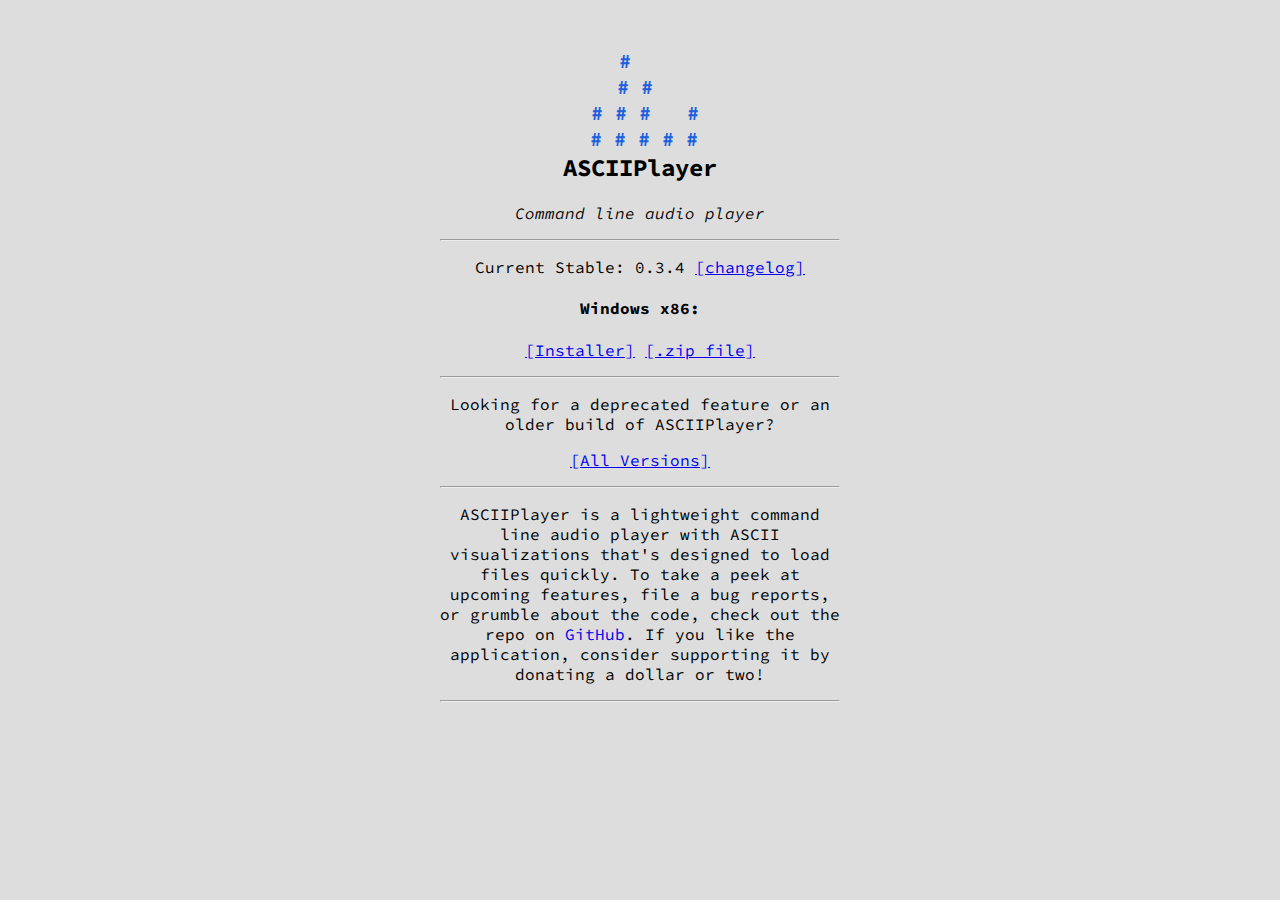
<file: index.html>
<html>
	<head>
		<meta name="viewport" content="width=device-width, initial-scale=1">
		<meta name="description" content="A lightweight command-line audio player designed to handle a wide range of audio formats and load content quickly">

		<link href="https://fonts.googleapis.com/css?family=Source+Code+Pro" rel="stylesheet">
		<link rel="icon" href="/favicon.ico">
		<link rel="stylesheet" type="text/css" href="/style.css">

		<title>ASCIIPlayer</title>
	</head>

	<body>
		<div align="center" style="max-width: 400px; margin: 0 auto;">
			
			<br/>
			<p style="margin-bottom: 0px; color: #2060DD; font-size: 1.26em;" >
				<strong>
					<span id='1'>&nbsp;&nbsp;# &nbsp;&nbsp;&nbsp;&nbsp;&nbsp;<br/></span>
					<span id='2'>&nbsp;# #     &nbsp;&nbsp;            <br/></span>
					<span id='3'>#     # #     &nbsp;&nbsp;#           <br/></span>
					<span id='4'>#     # #     #           #           <br/></span>
				</strong>
			</p>
			<h2>ASCIIPlayer</h2>
			<p><em>Command line audio player</em></p>
			<hr/>
			<p>Current Stable: 0.3.4 <a href="/changelog">[changelog]</a></em></p>

			<h4>Windows x86:</h4>
			<p>
				<a href="/installer/ASCIIPlayerInstaller_v0.3.4.exe" download>[Installer]</a> <a href="/portable/ASCIIPlayer_v0.3.4.zip" download>[.zip file]</a>
			</p>

			<!--
			<h4>Linux x86:</h4>
			<p><em>coming soon!</em></p>
			-->

			<hr/>
			<p>Looking for a deprecated feature or an older build of ASCIIPlayer?</p>
			<p><a href="/versions">[All Versions]</a></p>
			

			<hr/>
			<p>ASCIIPlayer is a lightweight command line audio player with ASCII visualizations that's designed to load files quickly. To take a peek at upcoming features, file a bug reports, or grumble about the code, check out the repo on <a style="text-decoration:none;" href="https://github.com/MatthewCech/ASCIIPlayer" download>GitHub</a>. If you like the application, consider supporting it by donating a dollar or two!</p>
			<hr/>
			<script type='text/javascript' src='https://ko-fi.com/widgets/widget_2.js'></script><script type='text/javascript'>kofiwidget2.init('Donate a Coffee!', '#468eb8', 'C0C6Q93V');kofiwidget2.draw();</script>
			<br/>
			<br/>
		</div>
	</body>

	<script>
	setInterval(function() {
		const lo = 13; // left offset
		const o = 0.6; // offset
		const t = 550; // time
		const s = 7;   // scalar

		var ms = new Date().getTime();
		document.getElementById("1").style.marginLeft = ""+ (lo+Math.sin(ms/t+o*0)*s) +"px";
		document.getElementById("2").style.marginLeft = ""+ (lo+Math.sin(ms/t+o*1)*s) +"px";
		document.getElementById("3").style.marginLeft = ""+ (lo+Math.sin(ms/t+o*2)*s) +"px";
		document.getElementById("4").style.marginLeft = ""+ (lo+Math.sin(ms/t+o*3)*s) +"px";
	}, 20);
	</script>
</html>
</file>
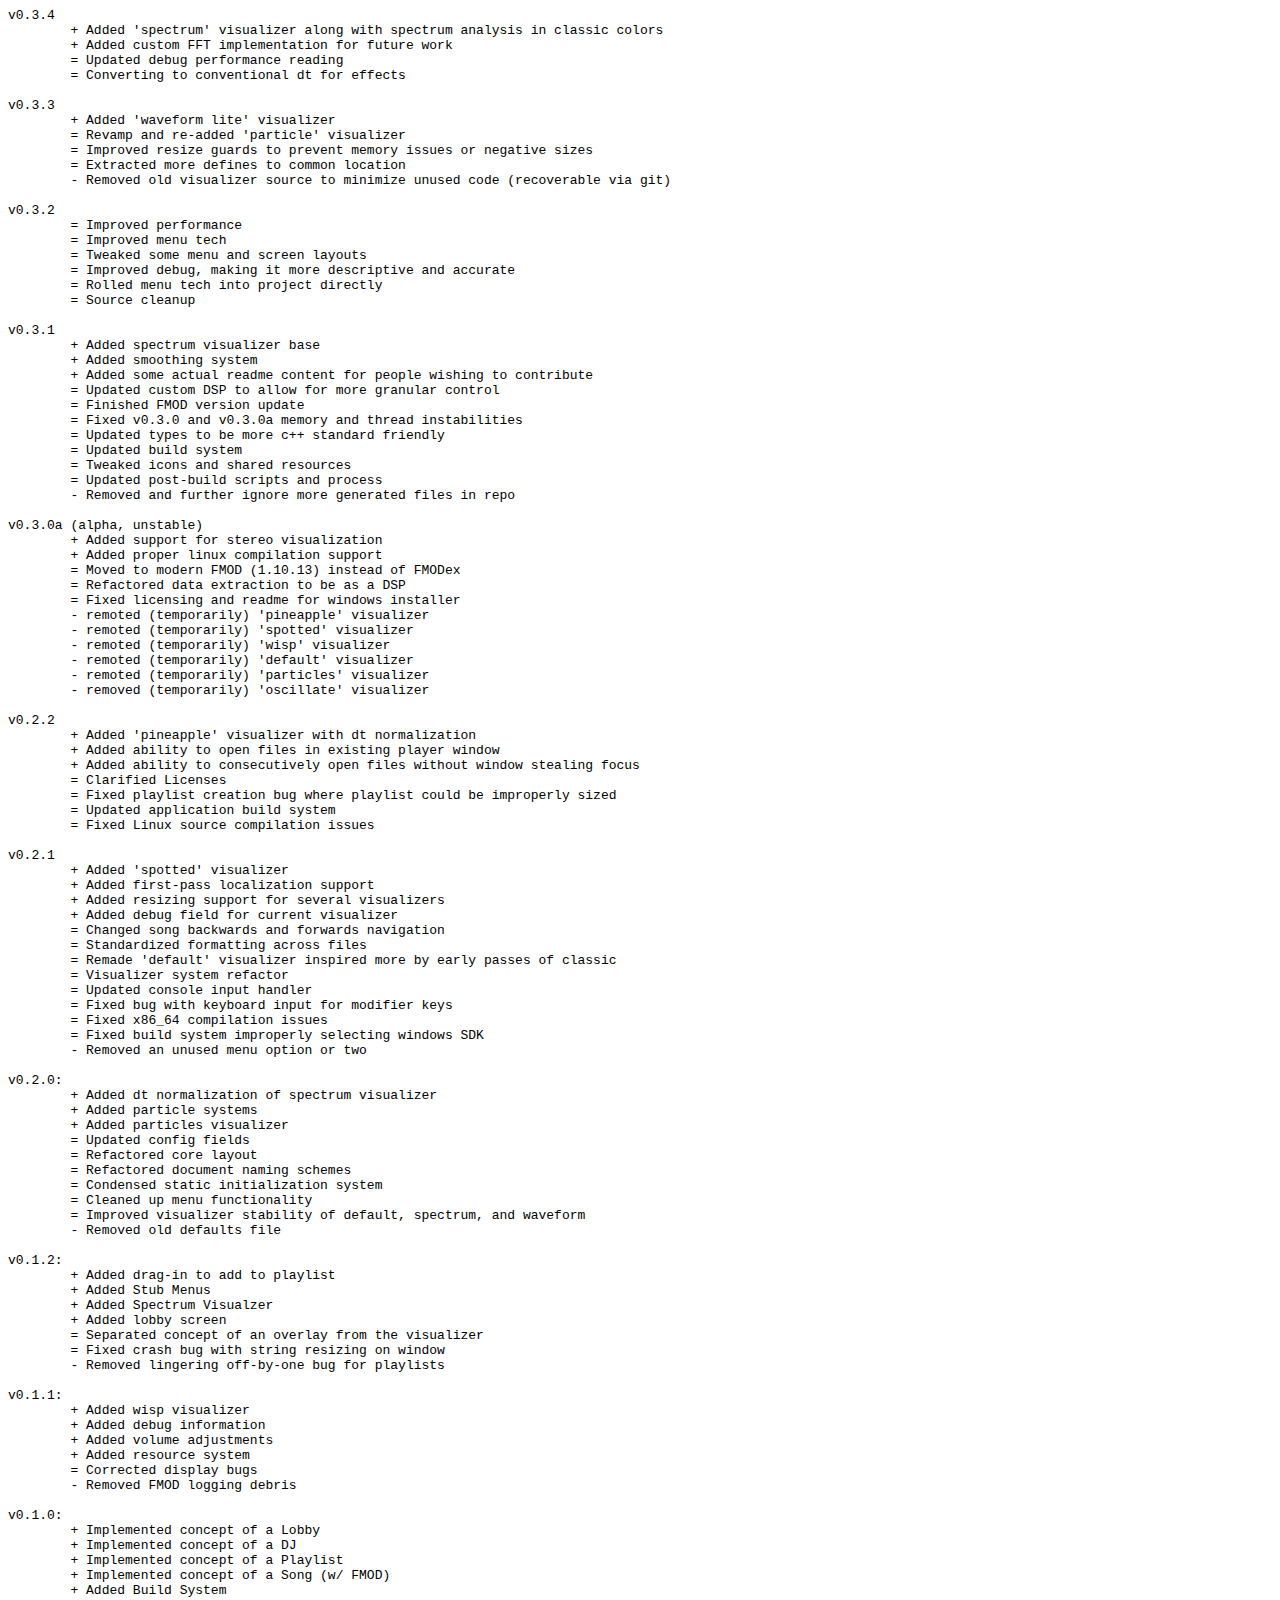
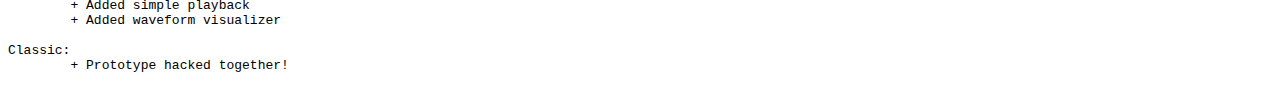
<file: changelog/index.html>
<html>
	<head>
		<meta name="viewport" content="width=device-width, initial-scale=1">
		<link href="https://fonts.googleapis.com/css?family=Source+Code+Pro" rel="stylesheet">
		<link rel="icon" href="/favicon.ico">
		<meta name="description" content="Changes that have been made to ASCIIPlayer over time">
		<title>ASCIIPlayer Changelog</title>
	</head>

	<body>
		<pre>
v0.3.4
	+ Added 'spectrum' visualizer along with spectrum analysis in classic colors
	+ Added custom FFT implementation for future work
	= Updated debug performance reading
	= Converting to conventional dt for effects

v0.3.3
	+ Added 'waveform lite' visualizer
	= Revamp and re-added 'particle' visualizer
	= Improved resize guards to prevent memory issues or negative sizes
	= Extracted more defines to common location 
	- Removed old visualizer source to minimize unused code (recoverable via git)

v0.3.2
	= Improved performance
	= Improved menu tech
	= Tweaked some menu and screen layouts
	= Improved debug, making it more descriptive and accurate
	= Rolled menu tech into project directly
	= Source cleanup

v0.3.1
	+ Added spectrum visualizer base
	+ Added smoothing system
	+ Added some actual readme content for people wishing to contribute
	= Updated custom DSP to allow for more granular control
	= Finished FMOD version update
	= Fixed v0.3.0 and v0.3.0a memory and thread instabilities
	= Updated types to be more c++ standard friendly
	= Updated build system
	= Tweaked icons and shared resources
	= Updated post-build scripts and process
	- Removed and further ignore more generated files in repo

v0.3.0a (alpha, unstable)
	+ Added support for stereo visualization
	+ Added proper linux compilation support
	= Moved to modern FMOD (1.10.13) instead of FMODex
	= Refactored data extraction to be as a DSP
	= Fixed licensing and readme for windows installer
	- remoted (temporarily) 'pineapple' visualizer
	- remoted (temporarily) 'spotted' visualizer
	- remoted (temporarily) 'wisp' visualizer
	- remoted (temporarily) 'default' visualizer
	- remoted (temporarily) 'particles' visualizer
	- removed (temporarily) 'oscillate' visualizer

v0.2.2
	+ Added 'pineapple' visualizer with dt normalization
	+ Added ability to open files in existing player window
	+ Added ability to consecutively open files without window stealing focus
	= Clarified Licenses
	= Fixed playlist creation bug where playlist could be improperly sized
	= Updated application build system
	= Fixed Linux source compilation issues

v0.2.1
	+ Added 'spotted' visualizer
	+ Added first-pass localization support
	+ Added resizing support for several visualizers
	+ Added debug field for current visualizer
	= Changed song backwards and forwards navigation
	= Standardized formatting across files
	= Remade 'default' visualizer inspired more by early passes of classic
	= Visualizer system refactor
	= Updated console input handler
	= Fixed bug with keyboard input for modifier keys
	= Fixed x86_64 compilation issues
	= Fixed build system improperly selecting windows SDK
	- Removed an unused menu option or two

v0.2.0:
	+ Added dt normalization of spectrum visualizer
	+ Added particle systems
	+ Added particles visualizer
	= Updated config fields
	= Refactored core layout
	= Refactored document naming schemes
	= Condensed static initialization system
	= Cleaned up menu functionality
	= Improved visualizer stability of default, spectrum, and waveform
	- Removed old defaults file

v0.1.2:
	+ Added drag-in to add to playlist
	+ Added Stub Menus
	+ Added Spectrum Visualzer
	+ Added lobby screen
	= Separated concept of an overlay from the visualizer
	= Fixed crash bug with string resizing on window
	- Removed lingering off-by-one bug for playlists

v0.1.1:
	+ Added wisp visualizer
	+ Added debug information
	+ Added volume adjustments
	+ Added resource system
	= Corrected display bugs
	- Removed FMOD logging debris

v0.1.0:
	+ Implemented concept of a Lobby
	+ Implemented concept of a DJ
	+ Implemented concept of a Playlist
	+ Implemented concept of a Song (w/ FMOD)
	+ Added Build System
	+ Added simple playback
	+ Added waveform visualizer

Classic:
	+ Prototype hacked together!
		</pre>
	</body>
</html>
</file>
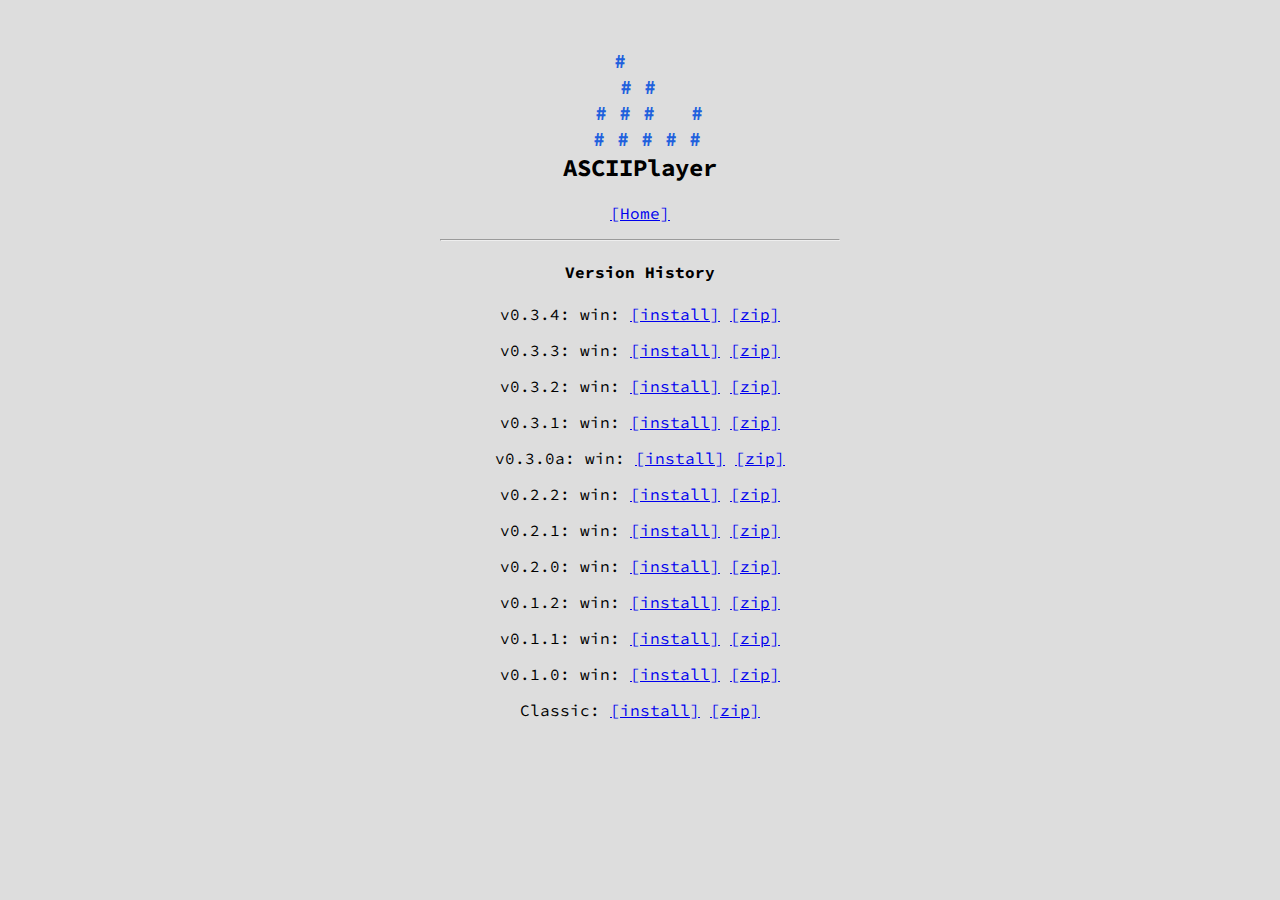
<file: versions/index.html>
<html>
	<head>
		<meta name="viewport" content="width=device-width, initial-scale=1">
		<meta name="description" content="A command-line audio player designed to handle a wide range of audio formats.">

		<link href="https://fonts.googleapis.com/css?family=Source+Code+Pro" rel="stylesheet">
		<link rel="icon" href="/favicon.ico">
		<link rel="stylesheet" type="text/css" href="/style.css">

		<title>ASCIIPlayer</title>
	</head>

	<body>
		<div align="center" style="max-width: 400px; margin: 0 auto;">
			

			<br/>
			<p style="margin-bottom: 0px; color: #2060DD; font-size: 1.26em;" >
				<strong>
					<span id='1'>&nbsp;# &nbsp;&nbsp;&nbsp;&nbsp;&nbsp;<br/></span>
					<span id='2'>&nbsp;# #     &nbsp;&nbsp;            <br/></span>
					<span id='3'>#     # #     &nbsp;&nbsp;#           <br/></span>
					<span id='4'>#     # #     #           #           <br/></span>
				</strong>
			</p>
			<h2>ASCIIPlayer</h2>
			<p><a href="/">[Home]</a></p>
			<hr/>

			<h4>Version History</h4>
			<p>v0.3.4: win: <a href="/installer/ASCIIPlayerInstaller_v0.3.4.exe" download>[install]</a> <a href="/portable/ASCIIPlayer_v0.3.4.zip" download>[zip]</a></p>
			<p>v0.3.3: win: <a href="/installer/ASCIIPlayerInstaller_v0.3.3.exe" download>[install]</a> <a href="/portable/ASCIIPlayer_v0.3.3.zip" download>[zip]</a></p>
			<p>v0.3.2: win: <a href="/installer/ASCIIPlayerInstaller_v0.3.2.exe" download>[install]</a> <a href="/portable/ASCIIPlayer_v0.3.2.zip" download>[zip]</a></p>
			<p>v0.3.1: win: <a href="/installer/ASCIIPlayerInstaller_v0.3.1.exe" download>[install]</a> <a href="/portable/ASCIIPlayer_v0.3.1.zip" download>[zip]</a></p>
			<p>v0.3.0a: win: <a href="/installer/ASCIIPlayerInstaller_v0.3.0a.exe" download>[install]</a> <a href="/portable/ASCIIPlayer_v0.3.0a.zip" download>[zip]</a></p>
			<p>v0.2.2: win: <a href="/installer/ASCIIPlayerInstaller_v0.2.2.exe" download>[install]</a> <a href="/portable/ASCIIPlayer_v0.2.2.zip" download>[zip]</a></p>
			<p>v0.2.1: win: <a href="/installer/ASCIIPlayerInstaller_v0.2.1.exe" download>[install]</a> <a href="/portable/ASCIIPlayer_v0.2.1.zip" download>[zip]</a></p>
			<p>v0.2.0: win: <a href="/installer/ASCIIPlayerInstaller_v0.2.0.exe" download>[install]</a> <a href="/portable/ASCIIPlayer_v0.2.0.zip" download>[zip]</a></p>
			<p>v0.1.2: win: <a href="/installer/ASCIIPlayerInstaller_v0.1.2.exe" download>[install]</a> <a href="/portable/ASCIIPlayer_v0.1.2.zip" download>[zip]</a></p>
			<p>v0.1.1: win: <a href="/installer/ASCIIPlayerInstaller_v0.1.1.exe" download>[install]</a> <a href="/portable/ASCIIPlayer_v0.1.1.zip" download>[zip]</a></p>
			<p>v0.1.0: win: <a href="/installer/ASCIIPlayerInstaller_v0.1.0.exe" download>[install]</a> <a href="/portable/ASCIIPlayer_v0.1.0.zip" download>[zip]</a></p>
			<p>Classic: <a href="/installer/ASCIIPlayerInstaller_Classic.exe" download>[install]</a> <a href="/portable/ASCIIPlayer_Classic.zip" download>[zip]</a></p>
		</div>
	</body>

	<script>
	setInterval(function() {
		const lo = 13; // left offset
		const o = 0.6; // offset
		const t = 550; // time
		const s = 7;   // scalar

		var ms = new Date().getTime();
		document.getElementById("1").style.marginLeft = ""+ (lo+Math.sin(ms/t+o*0)*s) +"px";
		document.getElementById("2").style.marginLeft = ""+ (lo+Math.sin(ms/t+o*1)*s) +"px";
		document.getElementById("3").style.marginLeft = ""+ (lo+Math.sin(ms/t+o*2)*s) +"px";
		document.getElementById("4").style.marginLeft = ""+ (lo+Math.sin(ms/t+o*3)*s) +"px";
	}, 20);
	</script>
</html>
</file>
<file: style.css>
body {
	font-family: 'Source Code Pro', monospace;
	text-align: center;
	background-color: #DDDDDD;
}

h2 {
	margin-top: 0px;
}
</file>
